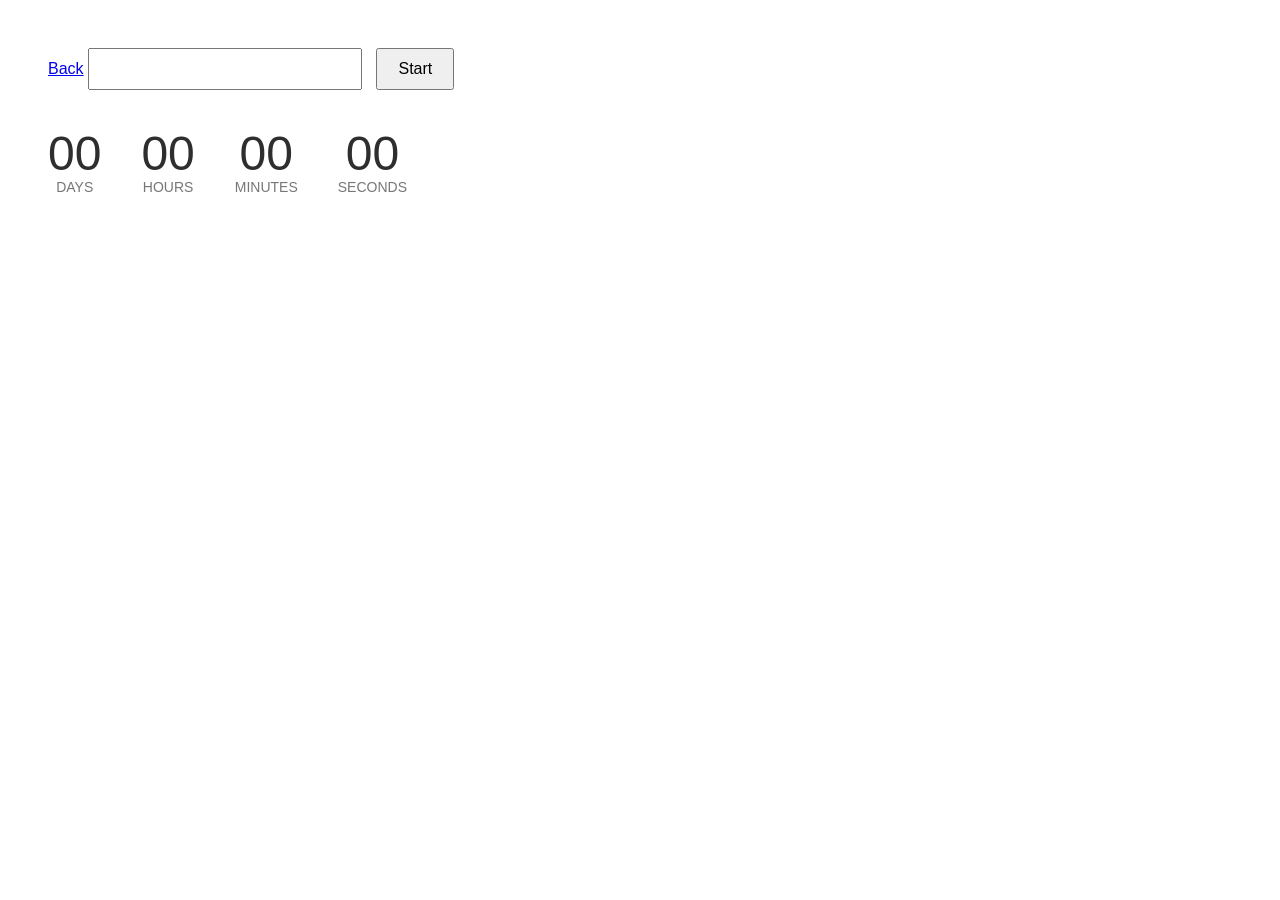
<file: src/1-timer.html>
<!doctype html>
<html lang="en">
  <head>
    <meta charset="UTF-8" />
    <meta name="viewport" content="width=device-width, initial-scale=1.0" />
    <title>Timer</title>

    <link rel="stylesheet" href="./css/styles.css" />
  </head>

  <body>
    <a href="./index.html">Back</a>

    <input type="text" id="datetime-picker" />
    <button type="button" data-start>Start</button>

    <div class="timer">
      <div class="field">
        <span class="value" data-days>00</span>
        <span class="label">Days</span>
      </div>
      <div class="field">
        <span class="value" data-hours>00</span>
        <span class="label">Hours</span>
      </div>
      <div class="field">
        <span class="value" data-minutes>00</span>
        <span class="label">Minutes</span>
      </div>
      <div class="field">
        <span class="value" data-seconds>00</span>
        <span class="label">Seconds</span>
      </div>
    </div>

    <script type="module" src="./js/1-timer.js"></script>
  </body>
</html>
</file>
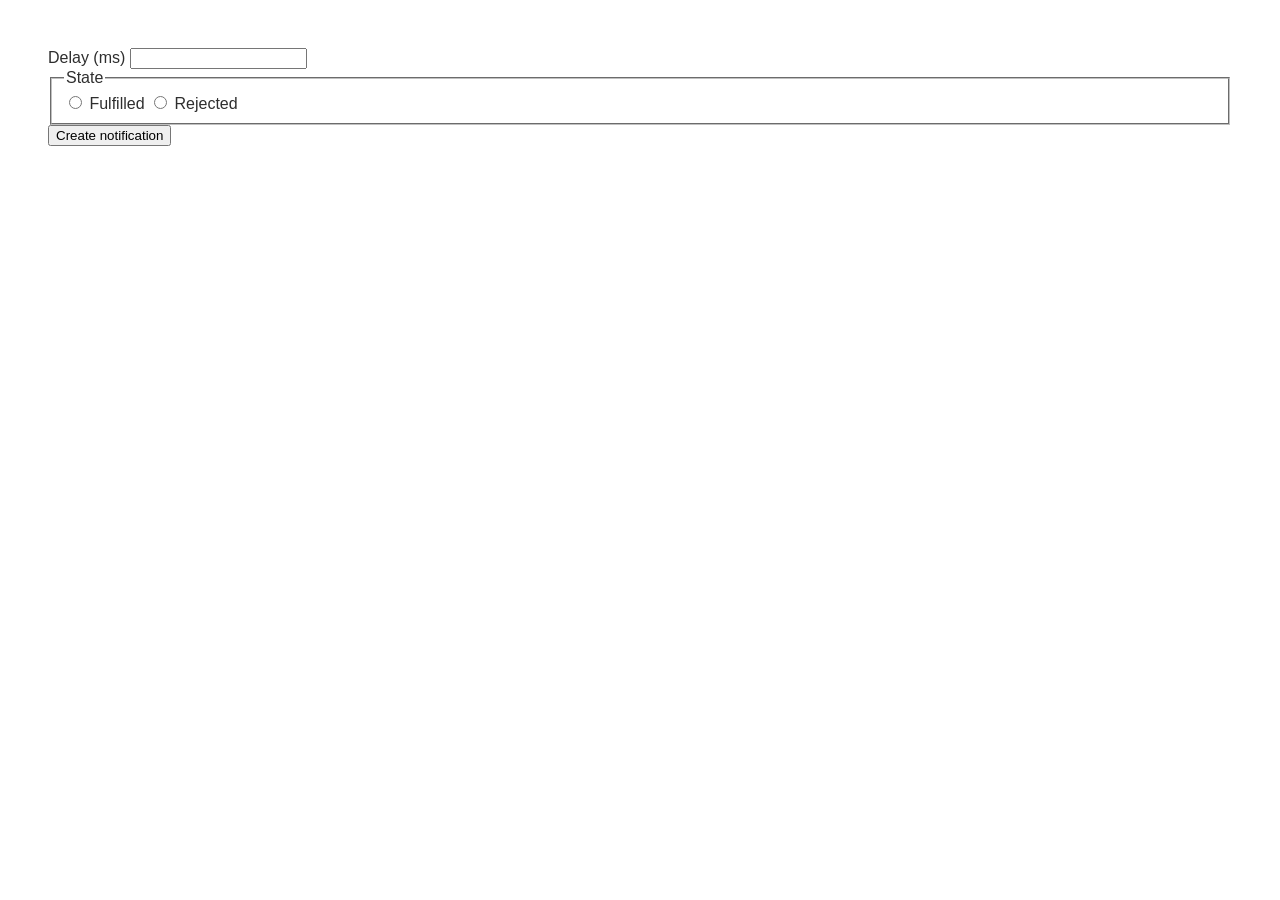
<file: src/2-snackbar.html>
<!doctype html>
<html lang="en">
  <head>
    <meta charset="UTF-8" />
    <meta name="viewport" content="width=device-width, initial-scale=1.0" />
    <title>Snackbar</title>

    <link rel="stylesheet" href="./css/styles.css" />
  </head>
  <body>
    <form class="form">
      <label>
        Delay (ms)
        <input type="number" name="delay" required />
      </label>

      <fieldset>
        <legend>State</legend>
        <label>
          <input type="radio" name="state" value="fulfilled" required />
          Fulfilled
        </label>
        <label>
          <input type="radio" name="state" value="rejected" required />
          Rejected
        </label>
      </fieldset>

      <button type="submit">Create notification</button>
    </form>

    <script type="module" src="./js/2-snackbar.js"></script>
  </body>
</html>
</file>
<file: src/css/styles.css>
body {
  font-family: Arial, sans-serif;
  background: #fff;
  color: #2e2e2e;
  padding: 40px;
}

input#datetime-picker {
  padding: 10px;
  font-size: 16px;
  width: 250px;
  margin-right: 10px;
}

button[data-start] {
  padding: 10px 20px;
  font-size: 16px;
  cursor: pointer;
}

button[data-start]:disabled {
  background: #ccc;
  cursor: not-allowed;
}

.timer {
  display: flex;
  gap: 40px;
  margin-top: 40px;
  align-items: center;
}

.field {
  text-align: center;
}

.value {
  font-size: 48px;
  font-weight: 500;
  display: block;
  line-height: 1;
}

.label {
  font-size: 14px;
  text-transform: uppercase;
  margin-top: 8px;
  color: #777;
}
</file>
